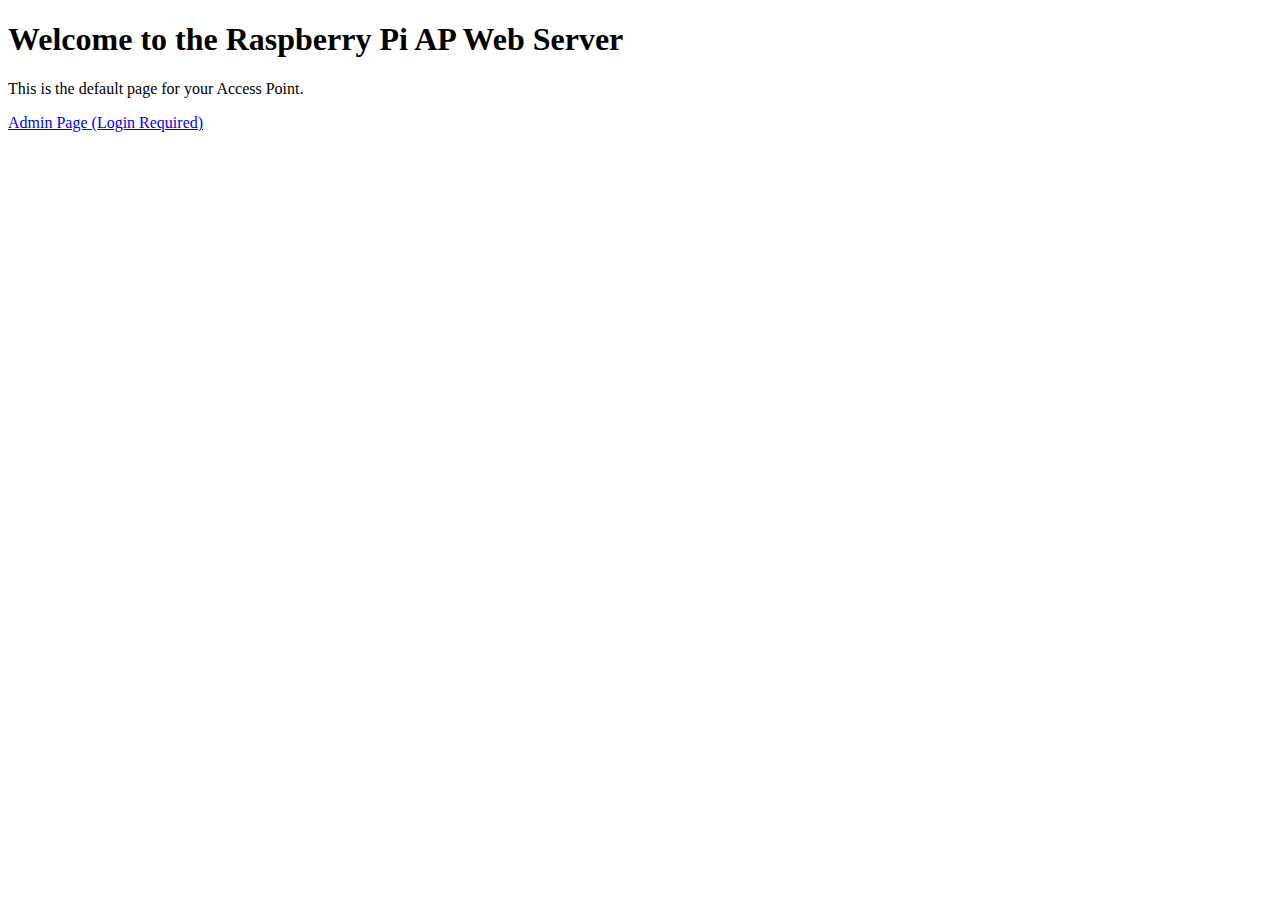
<file: static/index.html>
<!DOCTYPE html>
<html lang="en">
<head>
    <meta charset="UTF-8">
    <meta name="viewport" content="width=device-width, initial-scale=1.0">
    <title>Raspberry Pi AP Web Server</title>
</head>
<body>
    <h1>Welcome to the Raspberry Pi AP Web Server</h1>
    <p>This is the default page for your Access Point.</p>
    <a href="/admin">Admin Page (Login Required)</a>
</body>
</html>
</file>
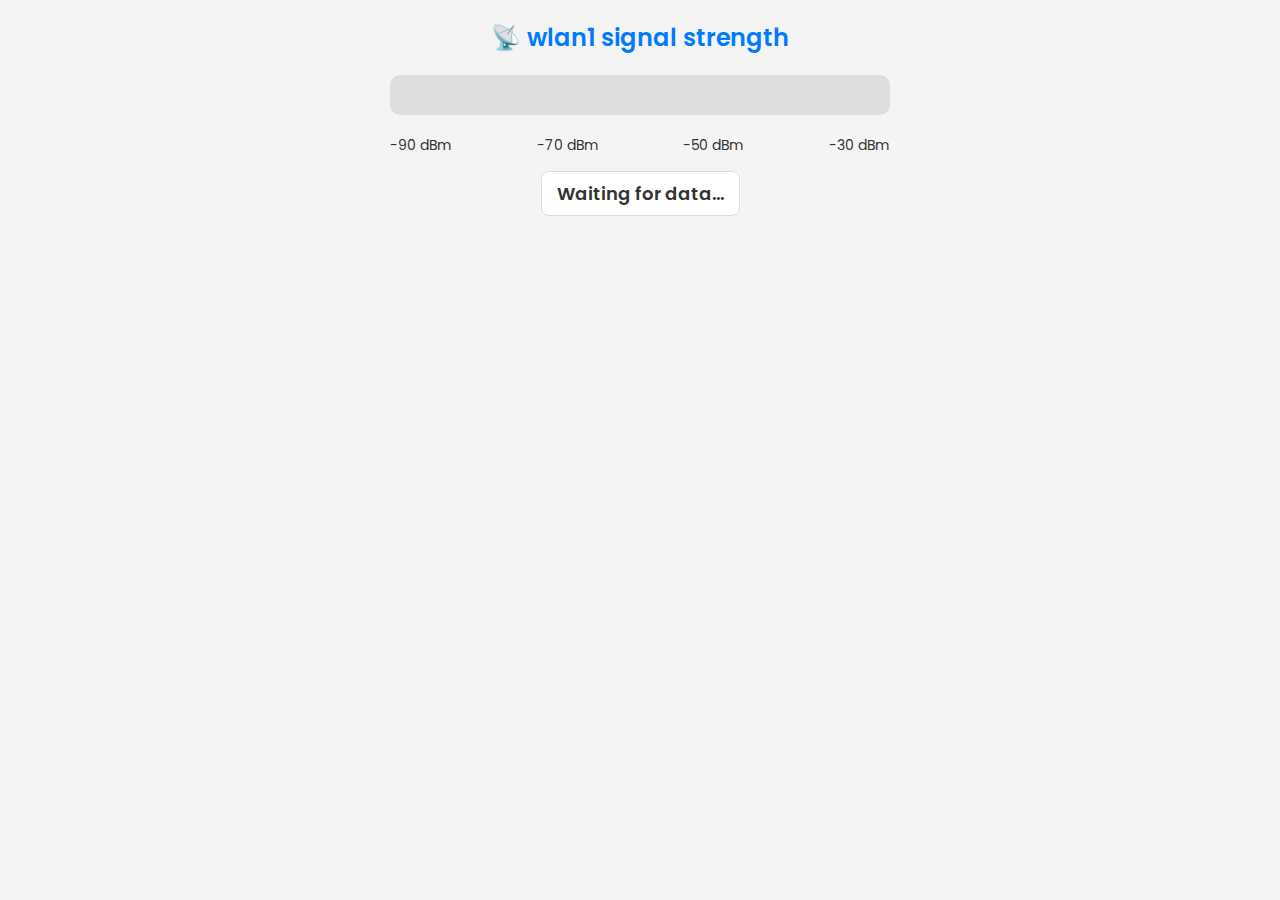
<file: templates/wifi.html>
<!DOCTYPE html>
<html lang="en">
<head>
    <meta charset="UTF-8">
    <meta name="viewport" content="width=device-width, initial-scale=1.0">
    <title>wlan1 signal strength</title>

    <!-- Google Fonts -->
    <link href="https://fonts.googleapis.com/css2?family=Poppins:wght@300;400;600&display=swap" rel="stylesheet">

    <style>
        body {
            font-family: 'Poppins', sans-serif;
            text-align: center;
            margin: 20px;
            background-color: #f4f4f4;
            color: #333;
        }
        h2 {
            margin-bottom: 10px;
            font-weight: 600;
            color: #007bff;
        }
        #bar-container {
            position: relative;
            width: 80%;
            max-width: 500px;
            height: 40px;
            background: #ddd;
            border-radius: 10px;
            margin: 20px auto;
            overflow: hidden;
        }
        #signal-bar {
            height: 100%;
            width: 0%;
            transition: width 0.3s ease-in-out;
        }
        .gradations {
            display: flex;
            justify-content: space-between;
            width: 80%;
            max-width: 500px;
            margin: 5px auto;
            font-size: 14px;
        }
        #wifi-data {
            font-size: 18px;
            font-weight: 600;
            background: #ffffff;
            display: inline-block;
            padding: 8px 15px;
            border-radius: 8px;
            margin-top: 10px;
            border: 1px solid #ddd;
        }
    </style>
    <link rel="icon" href="data:image/svg+xml,<svg xmlns=%22http://www.w3.org/2000/svg%22 viewBox=%2210 0 100 100%22><text y=%22.90em%22 font-size=%2290%22>⚓</text></svg>"></link>    
</head>
<body>
    <h2>📡 wlan1 signal strength</h2>

    <div id="bar-container">
        <div id="signal-bar"></div>
    </div>

    <div class="gradations">
        <span>-90 dBm</span>
        <span>-70 dBm</span>
        <span>-50 dBm</span>
        <span>-30 dBm</span>
    </div>

    <div id="wifi-data">
        <span id="wifi-text">Waiting for data...</span>
    </div>

    <script>
        let socket = new WebSocket("ws://" + window.location.host + "/api/wifi");

        socket.onmessage = function(event) {
            let data = JSON.parse(event.data);
            updateBar(data.signal_level, data.quality);
        };

        function dBmToPercentage(dBm) {
            let minSignal = -90;
            let maxSignal = -30;
            return ((dBm - minSignal) / (maxSignal - minSignal)) * 100;
        }

        function getColorGradient(dBm) {
            let minSignal = -90;
            let maxSignal = -30;
            let percentage = (dBm - minSignal) / (maxSignal - minSignal);

            // Smooth color transition: Red (-90) → Yellow (-70) → Green (-30)
            let red = Math.max(0, 255 - percentage * 255);
            let green = Math.min(255, percentage * 255);
            return `rgb(${red},${green},0)`;
        }

        function updateBar(signalLevel, quality) {
            let percentage = dBmToPercentage(signalLevel);
            let bar = document.getElementById("signal-bar");

            bar.style.width = `${percentage}%`;
            bar.style.backgroundColor = getColorGradient(signalLevel);

            // Update text
            document.getElementById("wifi-text").innerHTML = `Signal: ${signalLevel} dBm | Quality: ${quality}%`;
        }
    </script>
</body>
</html>
</file>
